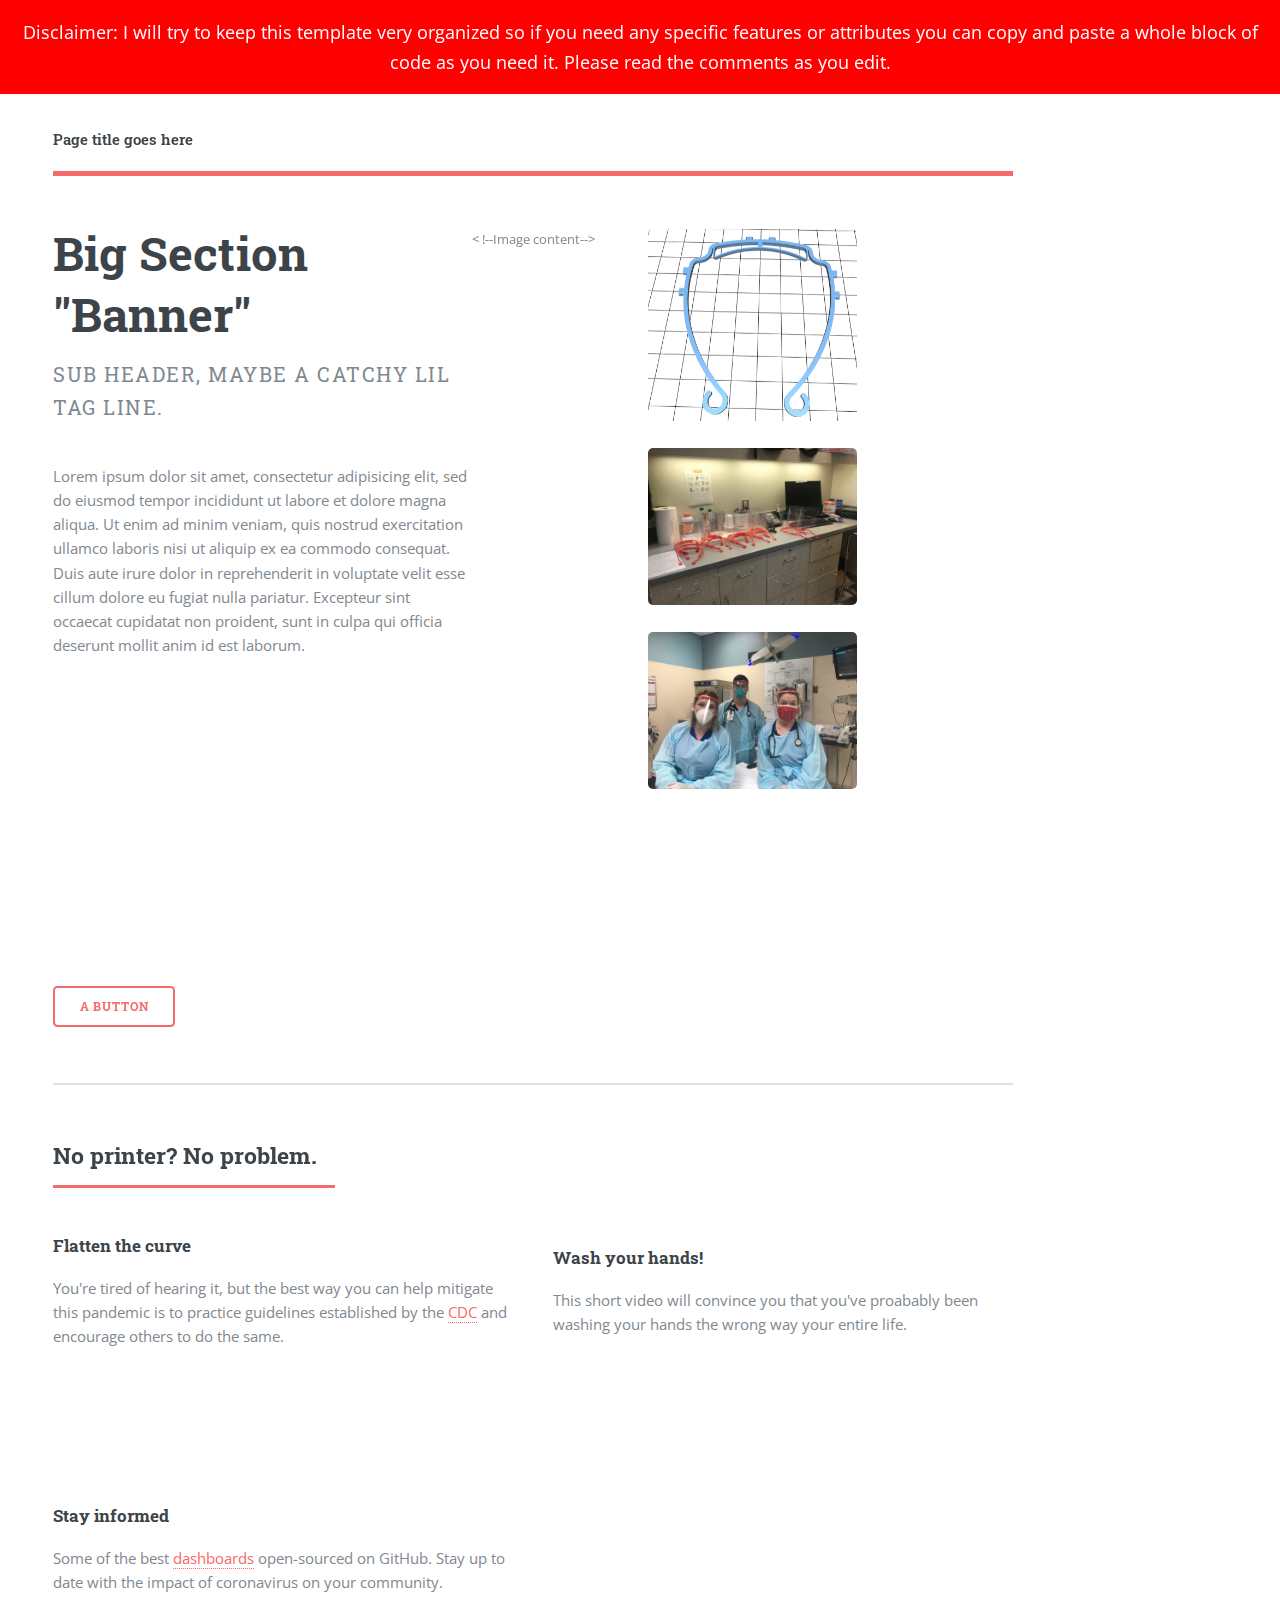
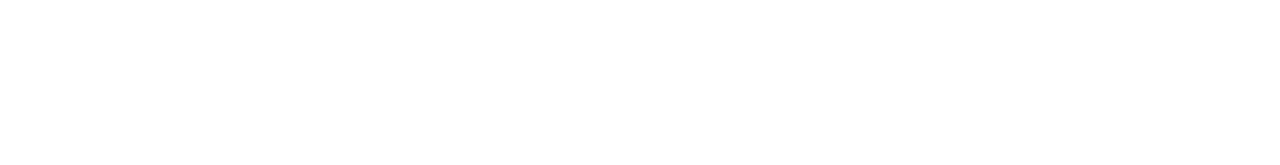
<file: pagetemplate.html>
<!DOCTYPE HTML>

<html>
	<!--HEAD-->
	<head>
		<!--CHANGE THE TITLE!!!-->
		<title>Template!</title>
		<meta charset="utf-8" />
		<meta name="viewport" content="width=device-width, initial-scale=1, user-scalable=no" />
		<link rel="stylesheet" href="css/main.css" />
        <link rel="stylesheet" href="https://use.fontawesome.com/releases/v5.0.10/css/all.css" integrity="sha384-+d0P83n9kaQMCwj8F4RJB66tzIwOKmrdb46+porD/OvrJ+37WqIM7UoBtwHO6Nlg" crossorigin="anonymous">
	</head>
	<!--END HEAD-->

	<!--BODY-->
	<body class="is-preload">

		<!-- Wrapper -->
		<!-- Wrapper div serves to classify all main page content under one id, consistent formatting throughout the page-->
		<div id="wrapper">

			<!-- Main -->
			<div id="main">
				<!--Disclaimer bar-->
				<section id="disclaimer">
					<p>Disclaimer: I will try to keep this template very organized so if you need any specific features or attributes you can copy and paste a whole block of code as you need it. Please read the comments as you edit.</p>
				</section>
				<!--END Disclaimer-->

				<!--Inner-->
				<div class="inner">
					<!-- Header -->
					<header id="header">
						<a href="index.html" class="logo"><strong>Page title goes here</strong> </a>
						<ul class="icons">
							<li><a href="https://github.com/tboneATL/covid-19-response" class="icon brands fa-github"><span class="label">GitHub Repo</span></a></li>
						</ul>
					</header>
					<!--END Header-->

					<!-- Banner -->
					<!--Banner section should always be at the top of your page and summarize the content of the specific page-->
					<section id="banner">
						<div class="content">
							<header>
								<h1>Big Section "Banner"</h1>
								<p>Sub header, maybe a catchy lil tag line.</p>
							</header>
							<p>Lorem ipsum dolor sit amet, consectetur adipisicing elit, sed do eiusmod tempor incididunt ut labore et dolore magna aliqua. Ut enim ad minim veniam, quis nostrud exercitation ullamco laboris nisi ut aliquip ex ea commodo consequat. Duis aute irure dolor in reprehenderit in voluptate velit esse cillum dolore eu fugiat nulla pariatur. Excepteur sint occaecat cupidatat non proident, sunt in culpa qui officia deserunt mollit anim id est laborum.</p>


							<!--Video Player-->
							<div class="video">
								<iframe width="500" height="280" src="https://www.youtube.com/embed/CHDMdyN5Jjs" frameborder="0" allow="accelerometer; autoplay; encrypted-media; gyroscope; picture-in-picture" allowfullscreen></iframe>
							</div>
							<!--END Video Player-->

							<!--Button-->
							<ul class="actions">
								<li><a href="https://github.com/tboneATL/covid-19-response" class="button big">A Button</a></li>
							</ul>
							<!--END Button-->

						</div>
						<!--END Content-->
						<
						!--Image content-->
						<!--I need to make a lot of changes to the css to make this section more compatible with sections outside of the banner-->
						<div class="content img">
							<span class="image object">
								<img src="media/zaccaframe.png" alt="" />
							</span>
							<span class="image object">
								<img src="media/GMT2.jpg" alt="" />
							</span>
							<span class="image object">
								<img src="media/GMT4.jpg" alt="" />
							</span>
						</div>
						<!--END Image Content-->
					</section>
					<!--END Banner-->

					<!-- Section -->
					<section>
						<header class="major">
							<h2>No printer? No problem.</h2>
						</header>
						<div class="features">
							<article>
								<div class="content">
									<h3>Flatten the curve</h3>
									<p>You're tired of hearing it, but the best way you can help mitigate this pandemic is to practice guidelines established by the <a href="https://www.cdc.gov/coronavirus/2019-ncov/index.html">CDC</a> and encourage others to do the same.</p>
								</div>
							</article>
							<article>
								<div class="content">
									<h3>Wash your hands!</h3>
									<p>This short video will convince you that you've proabably been washing your hands the wrong way your entire life. </p>
								</div>
							</article>
							<article>
								<div class="content">
									<h3>Stay informed</h3>
									<p>Some of the best <a href="https://covid19dashboards.com">dashboards</a> open-sourced on GitHub. Stay up to date with the impact of coronavirus on your community.</p>
								</div>
							</article>
							<article>
								<div class="content">
									<iframe  width="560" height="315" src="https://www.youtube.com/embed/cbX0xwKORjk" frameborder="0" allow="accelerometer; autoplay; encrypted-media; gyroscope; picture-in-picture" allowfullscreen></iframe>
								</div>
							</article>
						</div>

					</section>

					<!--END Section-->
				</div>
				<!--END inner-->

			</div>
			<!--END main-->
		</div>
		<!--END Wrapper-->

		<!-- Scripts -->
		<script src="assets/js/jquery.min.js"></script>
		<script src="assets/js/browser.min.js"></script>
		<script src="assets/js/breakpoints.min.js"></script>
		<script src="assets/js/util.js"></script>
		<script src="assets/js/main.js"></script>
		<!--END Scripts-->
	</body>
	<!--END BODY-->
</html>
</file>
<file: css/main.css>
@import url(font-awesome.min.css);
@import url("https://fonts.googleapis.com/css?family=Open+Sans:400,600,400italic,600italic|Roboto+Slab:400,700");
/*
	Editorial by HTML5 UP
	html5up.net | @ajlkn
	Free for personal and commercial use under the CCA 3.0 license (html5up.net/license)
*/
html, body, div, span, applet, object,
iframe, h1, h2, h3, h4, h5, h6, p, blockquote,
pre, a, abbr, acronym, address, big, cite,
code, del, dfn, em, img, ins, kbd, q, s, samp,
small, strike, strong, sub, sup, tt, var, b,
u, i, center, dl, dt, dd, ol, ul, li, fieldset,
form, label, legend, table, caption, tbody,
tfoot, thead, tr, th, td, article, aside,
canvas, details, embed, figure, figcaption,
footer, header, hgroup, menu, nav, output, ruby,
section, summary, time, mark, audio, video {
  margin: 0;
  padding: 0;
  border: 0;
  font-size: 100%;
  font: inherit;
  vertical-align: baseline; }
  img{
  max-width: 100%;
 height: auto;
  }
  html{
     width: inherit;
  }

article, aside, details, figcaption, figure,
footer, header, hgroup, menu, nav, section {
  display: block; }

body {
  line-height: 1; }

ol, ul {
  list-style: none;
font-size: 1.1em; }

blockquote, q {
  quotes: none;
font-size: 1.1em;}
  blockquote:before, blockquote:after, q:before, q:after {
    content: '';
    content: none; }

table {
  border-collapse: collapse;
  border-spacing: 0; }

body {
  -webkit-text-size-adjust: none; }

mark {
  background-color: transparent;
  color: inherit; }

input::-moz-focus-inner {
  border: 0;
  padding: 0; }

input, select, textarea {
  -moz-appearance: none;
  -webkit-appearance: none;
  -ms-appearance: none;
  appearance: none; }

/* Basic */
@-ms-viewport {
  width: device-width; }

body {
  -ms-overflow-style: scrollbar; }

@media screen and (max-width: 480px) {
  html, body {
    min-width: 320px; } }

html {
  box-sizing: border-box; }

*, *:before, *:after {
  box-sizing: inherit; }

body {
  background: #ffffff; }
  body.is-preload *, body.is-preload *:before, body.is-preload *:after, body.is-resizing *, body.is-resizing *:before, body.is-resizing *:after {
    -moz-animation: none !important;
    -webkit-animation: none !important;
    -ms-animation: none !important;
    animation: none !important;
    -moz-transition: none !important;
    -webkit-transition: none !important;
    -ms-transition: none !important;
    transition: none !important; }

/* Type */
body, input, select, textarea {
  color: #7f888f;
  font-family: "Open Sans", sans-serif;
  font-size: 13pt;
  font-weight: 400;
  line-height: 1.65; }
  @media screen and (max-width: 1680px) {
    body, input, select, textarea {
      font-size: 11pt; } }
  @media screen and (max-width: 1280px) {
    body, input, select, textarea {
      font-size: 10pt; } }
  @media screen and (max-width: 360px) {
    body, input, select, textarea {
      font-size: 9pt; } }

a {
  -moz-transition: color 0.2s ease-in-out, border-bottom-color 0.2s ease-in-out;
  -webkit-transition: color 0.2s ease-in-out, border-bottom-color 0.2s ease-in-out;
  -ms-transition: color 0.2s ease-in-out, border-bottom-color 0.2s ease-in-out;
  transition: color 0.2s ease-in-out, border-bottom-color 0.2s ease-in-out;
  border-bottom: dotted 1px;
  color: #f56a6a;
  text-decoration: none; }
  a:hover {
    border-bottom-color: #f56a6a;
    color: #f56a6a !important; }
    a:hover strong {
      color: inherit; }

strong, b {
  color: #3d4449;
  font-weight: 600; }

em, i {
  font-style: italic; }

p {
  margin: 0 0 2em 0;
    font-size: 1.1em;}

 #disclaimer p, #disclaimer a, #disclaimer strong{
      margin:0 0 0em 0;
      padding: 0 0 -2em 0;
      color: #FFF;

  }


h1, h2, h3, h4, h5, h6 {
  color: #3d4449;
  font-family: "Roboto Slab", serif;
  font-weight: 700;
  line-height: 1.5;
  margin: 0 0 1em 0; }
  h1 a, h2 a, h3 a, h4 a, h5 a, h6 a {
    color: inherit;
    text-decoration: none;
    border-bottom: 0; }

h1 {
  font-size: 4em;
  margin: 0 0 0.5em 0;
  line-height: 1.3; }

h2 {
  font-size: 1.75em; }

h3 {
  font-size: 1.25em; }

h4 {
  font-size: 1.1em; }

h5 {
  font-size: 0.9em; }

h6 {
  font-size: 0.7em; }

@media screen and (max-width: 1680px) {
  h1 {
    font-size: 3.5em; } }

@media screen and (max-width: 980px) {
  h1 {
    font-size: 3.25em; } }

@media screen and (max-width: 736px) {
  h1 {
    font-size: 2em;
    line-height: 1.4; }
  h2 {
    font-size: 1.5em; } }
@media screen and (max-width: 505px) {
      h1 {
        font-size: 2em;
        line-height: 1.4; }
      h2 {
        font-size: 1.5em; }
    header p {
        font-size: 1.1em;
        } }

sub {
  font-size: 0.8em;
  position: relative;
  top: 0.5em; }

sup {
  font-size: 0.8em;
  position: relative;
  top: -0.5em; }

blockquote {
  border-left: solid 3px rgba(210, 215, 217, 0.75);
  font-style: italic;
  margin: 0 0 2em 0;
  padding: 0.5em 0 0.5em 2em; }

code {
  background: rgba(230, 235, 237, 0.25);
  border-radius: 0.375em;
  border: solid 1px rgba(210, 215, 217, 0.75);
  font-family: "Courier New", monospace;
  font-size: 0.9em;
  margin: 0 0.25em;
  padding: 0.25em 0.65em; }

pre {
  -webkit-overflow-scrolling: touch;
  font-family: "Courier New", monospace;
  font-size: 0.9em;
  margin: 0 0 2em 0; }
  pre code {
    display: block;
    line-height: 1.75;
    padding: 1em 1.5em;
    overflow-x: auto; }

hr {
  border: 0;
  border-bottom: solid 1px rgba(210, 215, 217, 0.75);
  margin: 2em 0; }
  hr.major {
    margin: 3em 0; }

.align-left {
  text-align: left; }

.align-center {
  text-align: center; }

.align-right {
  text-align: right; }

/* Row */
.row {
  display: flex;
  flex-wrap: wrap;
  box-sizing: border-box;
  align-items: stretch; }
  .row > * {
    box-sizing: border-box; }
  .row.gtr-uniform > * > :last-child {
    margin-bottom: 0; }
  .row.aln-left {
    justify-content: flex-start; }
  .row.aln-center {
    justify-content: center; }
  .row.aln-right {
    justify-content: flex-end; }
  .row.aln-top {
    align-items: flex-start; }
  .row.aln-middle {
    align-items: center; }
  .row.aln-bottom {
    align-items: flex-end; }
  .row > .imp {
    order: -1; }
  .row > .col-1 {
    width: 8.33333%; }
  .row > .off-1 {
    margin-left: 8.33333%; }
  .row > .col-2 {
    width: 16.66667%; }
  .row > .off-2 {
    margin-left: 16.66667%; }
  .row > .col-3 {
    width: 25%; }
  .row > .off-3 {
    margin-left: 25%; }
  .row > .col-4 {
    width: 33.33333%; }
  .row > .off-4 {
    margin-left: 33.33333%; }
  .row > .col-5 {
    width: 41.66667%; }
  .row > .off-5 {
    margin-left: 41.66667%; }
  .row > .col-6 {
    width: 50%; }
  .row > .off-6 {
    margin-left: 50%; }
  .row > .col-7 {
    width: 58.33333%; }
  .row > .off-7 {
    margin-left: 58.33333%; }
  .row > .col-8 {
    width: 66.66667%; }
  .row > .off-8 {
    margin-left: 66.66667%; }
  .row > .col-9 {
    width: 75%; }
  .row > .off-9 {
    margin-left: 75%; }
  .row > .col-10 {
    width: 83.33333%; }
  .row > .off-10 {
    margin-left: 83.33333%; }
  .row > .col-11 {
    width: 91.66667%; }
  .row > .off-11 {
    margin-left: 91.66667%; }
  .row > .col-12 {
    width: 100%; }
  .row > .off-12 {
    margin-left: 100%; }
  .row.gtr-0 {
    margin-top: 0;
    margin-left: 0em; }
    .row.gtr-0 > * {
      padding: 0 0 0 0em; }
    .row.gtr-0.gtr-uniform {
      margin-top: 0em; }
      .row.gtr-0.gtr-uniform > * {
        padding-top: 0em; }
  .row.gtr-25 {
    margin-top: 0;
    margin-left: -0.375em; }
    .row.gtr-25 > * {
      padding: 0 0 0 0.375em; }
    .row.gtr-25.gtr-uniform {
      margin-top: -0.375em; }
      .row.gtr-25.gtr-uniform > * {
        padding-top: 0.375em; }
  .row.gtr-50 {
    margin-top: 0;
    margin-left: -0.75em; }
    .row.gtr-50 > * {
      padding: 0 0 0 0.75em; }
    .row.gtr-50.gtr-uniform {
      margin-top: -0.75em; }
      .row.gtr-50.gtr-uniform > * {
        padding-top: 0.75em; }
  .row {
    margin-top: 0;
    margin-left: -1.5em; }
    .row > * {
      padding: 0 0 0 1.5em; }
    .row.gtr-uniform {
      margin-top: -1.5em; }
      .row.gtr-uniform > * {
        padding-top: 1.5em; }
  .row.gtr-150 {
    margin-top: 0;
    margin-left: -2.25em; }
    .row.gtr-150 > * {
      padding: 0 0 0 2.25em; }
    .row.gtr-150.gtr-uniform {
      margin-top: -2.25em; }
      .row.gtr-150.gtr-uniform > * {
        padding-top: 2.25em; }
  .row.gtr-200 {
    margin-top: 0;
    margin-left: -3em; }
    .row.gtr-200 > * {
      padding: 0 0 0 3em; }
    .row.gtr-200.gtr-uniform {
      margin-top: -3em; }
      .row.gtr-200.gtr-uniform > * {
        padding-top: 3em; }
  @media screen and (max-width: 1680px) {
    .row {
      display: flex;
      flex-wrap: wrap;
      box-sizing: border-box;
      align-items: stretch; }
      .row > * {
        box-sizing: border-box; }
      .row.gtr-uniform > * > :last-child {
        margin-bottom: 0; }
      .row.aln-left {
        justify-content: flex-start; }
      .row.aln-center {
        justify-content: center; }
      .row.aln-right {
        justify-content: flex-end; }
      .row.aln-top {
        align-items: flex-start; }
      .row.aln-middle {
        align-items: center; }
      .row.aln-bottom {
        align-items: flex-end; }
      .row > .imp-xlarge {
        order: -1; }
      .row > .col-1-xlarge {
        width: 8.33333%; }
      .row > .off-1-xlarge {
        margin-left: 8.33333%; }
      .row > .col-2-xlarge {
        width: 16.66667%; }
      .row > .off-2-xlarge {
        margin-left: 16.66667%; }
      .row > .col-3-xlarge {
        width: 25%; }
      .row > .off-3-xlarge {
        margin-left: 25%; }
      .row > .col-4-xlarge {
        width: 33.33333%; }
      .row > .off-4-xlarge {
        margin-left: 33.33333%; }
      .row > .col-5-xlarge {
        width: 41.66667%; }
      .row > .off-5-xlarge {
        margin-left: 41.66667%; }
      .row > .col-6-xlarge {
        width: 50%; }
      .row > .off-6-xlarge {
        margin-left: 50%; }
      .row > .col-7-xlarge {
        width: 58.33333%; }
      .row > .off-7-xlarge {
        margin-left: 58.33333%; }
      .row > .col-8-xlarge {
        width: 66.66667%; }
      .row > .off-8-xlarge {
        margin-left: 66.66667%; }
      .row > .col-9-xlarge {
        width: 75%; }
      .row > .off-9-xlarge {
        margin-left: 75%; }
      .row > .col-10-xlarge {
        width: 83.33333%; }
      .row > .off-10-xlarge {
        margin-left: 83.33333%; }
      .row > .col-11-xlarge {
        width: 91.66667%; }
      .row > .off-11-xlarge {
        margin-left: 91.66667%; }
      .row > .col-12-xlarge {
        width: 100%; }
      .row > .off-12-xlarge {
        margin-left: 100%; }
      .row.gtr-0 {
        margin-top: 0;
        margin-left: 0em; }
        .row.gtr-0 > * {
          padding: 0 0 0 0em; }
        .row.gtr-0.gtr-uniform {
          margin-top: 0em; }
          .row.gtr-0.gtr-uniform > * {
            padding-top: 0em; }
      .row.gtr-25 {
        margin-top: 0;
        margin-left: -0.375em; }
        .row.gtr-25 > * {
          padding: 0 0 0 0.375em; }
        .row.gtr-25.gtr-uniform {
          margin-top: -0.375em; }
          .row.gtr-25.gtr-uniform > * {
            padding-top: 0.375em; }
      .row.gtr-50 {
        margin-top: 0;
        margin-left: -0.75em; }
        .row.gtr-50 > * {
          padding: 0 0 0 0.75em; }
        .row.gtr-50.gtr-uniform {
          margin-top: -0.75em; }
          .row.gtr-50.gtr-uniform > * {
            padding-top: 0.75em; }
      .row {
        margin-top: 0;
        margin-left: -1.5em; }
        .row > * {
          padding: 0 0 0 1.5em; }
        .row.gtr-uniform {
          margin-top: -1.5em; }
          .row.gtr-uniform > * {
            padding-top: 1.5em; }
      .row.gtr-150 {
        margin-top: 0;
        margin-left: -2.25em; }
        .row.gtr-150 > * {
          padding: 0 0 0 2.25em; }
        .row.gtr-150.gtr-uniform {
          margin-top: -2.25em; }
          .row.gtr-150.gtr-uniform > * {
            padding-top: 2.25em; }
      .row.gtr-200 {
        margin-top: 0;
        margin-left: -3em; }
        .row.gtr-200 > * {
          padding: 0 0 0 3em; }
        .row.gtr-200.gtr-uniform {
          margin-top: -3em; }
          .row.gtr-200.gtr-uniform > * {
            padding-top: 3em; } }
  @media screen and (max-width: 1280px) {
    .row {
      display: flex;
      flex-wrap: wrap;
      box-sizing: border-box;
      align-items: stretch; }
      .row > * {
        box-sizing: border-box; }
      .row.gtr-uniform > * > :last-child {
        margin-bottom: 0; }
      .row.aln-left {
        justify-content: flex-start; }
      .row.aln-center {
        justify-content: center; }
      .row.aln-right {
        justify-content: flex-end; }
      .row.aln-top {
        align-items: flex-start; }
      .row.aln-middle {
        align-items: center; }
      .row.aln-bottom {
        align-items: flex-end; }
      .row > .imp-large {
        order: -1; }
      .row > .col-1-large {
        width: 8.33333%; }
      .row > .off-1-large {
        margin-left: 8.33333%; }
      .row > .col-2-large {
        width: 16.66667%; }
      .row > .off-2-large {
        margin-left: 16.66667%; }
      .row > .col-3-large {
        width: 25%; }
      .row > .off-3-large {
        margin-left: 25%; }
      .row > .col-4-large {
        width: 33.33333%; }
      .row > .off-4-large {
        margin-left: 33.33333%; }
      .row > .col-5-large {
        width: 41.66667%; }
      .row > .off-5-large {
        margin-left: 41.66667%; }
      .row > .col-6-large {
        width: 50%; }
      .row > .off-6-large {
        margin-left: 50%; }
      .row > .col-7-large {
        width: 58.33333%; }
      .row > .off-7-large {
        margin-left: 58.33333%; }
      .row > .col-8-large {
        width: 66.66667%; }
      .row > .off-8-large {
        margin-left: 66.66667%; }
      .row > .col-9-large {
        width: 75%; }
      .row > .off-9-large {
        margin-left: 75%; }
      .row > .col-10-large {
        width: 83.33333%; }
      .row > .off-10-large {
        margin-left: 83.33333%; }
      .row > .col-11-large {
        width: 91.66667%; }
      .row > .off-11-large {
        margin-left: 91.66667%; }
      .row > .col-12-large {
        width: 100%; }
      .row > .off-12-large {
        margin-left: 100%; }
      .row.gtr-0 {
        margin-top: 0;
        margin-left: 0em; }
        .row.gtr-0 > * {
          padding: 0 0 0 0em; }
        .row.gtr-0.gtr-uniform {
          margin-top: 0em; }
          .row.gtr-0.gtr-uniform > * {
            padding-top: 0em; }
      .row.gtr-25 {
        margin-top: 0;
        margin-left: -0.375em; }
        .row.gtr-25 > * {
          padding: 0 0 0 0.375em; }
        .row.gtr-25.gtr-uniform {
          margin-top: -0.375em; }
          .row.gtr-25.gtr-uniform > * {
            padding-top: 0.375em; }
      .row.gtr-50 {
        margin-top: 0;
        margin-left: -0.75em; }
        .row.gtr-50 > * {
          padding: 0 0 0 0.75em; }
        .row.gtr-50.gtr-uniform {
          margin-top: -0.75em; }
          .row.gtr-50.gtr-uniform > * {
            padding-top: 0.75em; }
      .row {
        margin-top: 0;
        margin-left: -1.5em; }
        .row > * {
          padding: 0 0 0 1.5em; }
        .row.gtr-uniform {
          margin-top: -1.5em; }
          .row.gtr-uniform > * {
            padding-top: 1.5em; }
      .row.gtr-150 {
        margin-top: 0;
        margin-left: -2.25em; }
        .row.gtr-150 > * {
          padding: 0 0 0 2.25em; }
        .row.gtr-150.gtr-uniform {
          margin-top: -2.25em; }
          .row.gtr-150.gtr-uniform > * {
            padding-top: 2.25em; }
      .row.gtr-200 {
        margin-top: 0;
        margin-left: -3em; }
        .row.gtr-200 > * {
          padding: 0 0 0 3em; }
        .row.gtr-200.gtr-uniform {
          margin-top: -3em; }
          .row.gtr-200.gtr-uniform > * {
            padding-top: 3em; } }
  @media screen and (max-width: 980px) {
    .row {
      display: flex;
      flex-wrap: wrap;
      box-sizing: border-box;
      align-items: stretch; }
      .row > * {
        box-sizing: border-box; }
      .row.gtr-uniform > * > :last-child {
        margin-bottom: 0; }
      .row.aln-left {
        justify-content: flex-start; }
      .row.aln-center {
        justify-content: center; }
      .row.aln-right {
        justify-content: flex-end; }
      .row.aln-top {
        align-items: flex-start; }
      .row.aln-middle {
        align-items: center; }
      .row.aln-bottom {
        align-items: flex-end; }
      .row > .imp-medium {
        order: -1; }
      .row > .col-1-medium {
        width: 8.33333%; }
      .row > .off-1-medium {
        margin-left: 8.33333%; }
      .row > .col-2-medium {
        width: 16.66667%; }
      .row > .off-2-medium {
        margin-left: 16.66667%; }
      .row > .col-3-medium {
        width: 25%; }
      .row > .off-3-medium {
        margin-left: 25%; }
      .row > .col-4-medium {
        width: 33.33333%; }
      .row > .off-4-medium {
        margin-left: 33.33333%; }
      .row > .col-5-medium {
        width: 41.66667%; }
      .row > .off-5-medium {
        margin-left: 41.66667%; }
      .row > .col-6-medium {
        width: 50%; }
      .row > .off-6-medium {
        margin-left: 50%; }
      .row > .col-7-medium {
        width: 58.33333%; }
      .row > .off-7-medium {
        margin-left: 58.33333%; }
      .row > .col-8-medium {
        width: 66.66667%; }
      .row > .off-8-medium {
        margin-left: 66.66667%; }
      .row > .col-9-medium {
        width: 75%; }
      .row > .off-9-medium {
        margin-left: 75%; }
      .row > .col-10-medium {
        width: 83.33333%; }
      .row > .off-10-medium {
        margin-left: 83.33333%; }
      .row > .col-11-medium {
        width: 91.66667%; }
      .row > .off-11-medium {
        margin-left: 91.66667%; }
      .row > .col-12-medium {
        width: 100%; }
      .row > .off-12-medium {
        margin-left: 100%; }
      .row.gtr-0 {
        margin-top: 0;
        margin-left: 0em; }
        .row.gtr-0 > * {
          padding: 0 0 0 0em; }
        .row.gtr-0.gtr-uniform {
          margin-top: 0em; }
          .row.gtr-0.gtr-uniform > * {
            padding-top: 0em; }
      .row.gtr-25 {
        margin-top: 0;
        margin-left: -0.375em; }
        .row.gtr-25 > * {
          padding: 0 0 0 0.375em; }
        .row.gtr-25.gtr-uniform {
          margin-top: -0.375em; }
          .row.gtr-25.gtr-uniform > * {
            padding-top: 0.375em; }
      .row.gtr-50 {
        margin-top: 0;
        margin-left: -0.75em; }
        .row.gtr-50 > * {
          padding: 0 0 0 0.75em; }
        .row.gtr-50.gtr-uniform {
          margin-top: -0.75em; }
          .row.gtr-50.gtr-uniform > * {
            padding-top: 0.75em; }
      .row {
        margin-top: 0;
        margin-left: -1.5em; }
        .row > * {
          padding: 0 0 0 1.5em; }
        .row.gtr-uniform {
          margin-top: -1.5em; }
          .row.gtr-uniform > * {
            padding-top: 1.5em; }
      .row.gtr-150 {
        margin-top: 0;
        margin-left: -2.25em; }
        .row.gtr-150 > * {
          padding: 0 0 0 2.25em; }
        .row.gtr-150.gtr-uniform {
          margin-top: -2.25em; }
          .row.gtr-150.gtr-uniform > * {
            padding-top: 2.25em; }
      .row.gtr-200 {
        margin-top: 0;
        margin-left: -3em; }
        .row.gtr-200 > * {
          padding: 0 0 0 3em; }
        .row.gtr-200.gtr-uniform {
          margin-top: -3em; }
          .row.gtr-200.gtr-uniform > * {
            padding-top: 3em; } }
  @media screen and (max-width: 736px) {
    .row {
      display: flex;
      flex-wrap: wrap;
      box-sizing: border-box;
      align-items: stretch; }
      .row > * {
        box-sizing: border-box; }
      .row.gtr-uniform > * > :last-child {
        margin-bottom: 0; }
      .row.aln-left {
        justify-content: flex-start; }
      .row.aln-center {
        justify-content: center; }
      .row.aln-right {
        justify-content: flex-end; }
      .row.aln-top {
        align-items: flex-start; }
      .row.aln-middle {
        align-items: center; }
      .row.aln-bottom {
        align-items: flex-end; }
      .row > .imp-small {
        order: -1; }
      .row > .col-1-small {
        width: 8.33333%; }
      .row > .off-1-small {
        margin-left: 8.33333%; }
      .row > .col-2-small {
        width: 16.66667%; }
      .row > .off-2-small {
        margin-left: 16.66667%; }
      .row > .col-3-small {
        width: 25%; }
      .row > .off-3-small {
        margin-left: 25%; }
      .row > .col-4-small {
        width: 33.33333%; }
      .row > .off-4-small {
        margin-left: 33.33333%; }
      .row > .col-5-small {
        width: 41.66667%; }
      .row > .off-5-small {
        margin-left: 41.66667%; }
      .row > .col-6-small {
        width: 50%; }
      .row > .off-6-small {
        margin-left: 50%; }
      .row > .col-7-small {
        width: 58.33333%; }
      .row > .off-7-small {
        margin-left: 58.33333%; }
      .row > .col-8-small {
        width: 66.66667%; }
      .row > .off-8-small {
        margin-left: 66.66667%; }
      .row > .col-9-small {
        width: 75%; }
      .row > .off-9-small {
        margin-left: 75%; }
      .row > .col-10-small {
        width: 83.33333%; }
      .row > .off-10-small {
        margin-left: 83.33333%; }
      .row > .col-11-small {
        width: 91.66667%; }
      .row > .off-11-small {
        margin-left: 91.66667%; }
      .row > .col-12-small {
        width: 100%; }
      .row > .off-12-small {
        margin-left: 100%; }
      .row.gtr-0 {
        margin-top: 0;
        margin-left: 0em; }
        .row.gtr-0 > * {
          padding: 0 0 0 0em; }
        .row.gtr-0.gtr-uniform {
          margin-top: 0em; }
          .row.gtr-0.gtr-uniform > * {
            padding-top: 0em; }
      .row.gtr-25 {
        margin-top: 0;
        margin-left: -0.375em; }
        .row.gtr-25 > * {
          padding: 0 0 0 0.375em; }
        .row.gtr-25.gtr-uniform {
          margin-top: -0.375em; }
          .row.gtr-25.gtr-uniform > * {
            padding-top: 0.375em; }
      .row.gtr-50 {
        margin-top: 0;
        margin-left: -0.75em; }
        .row.gtr-50 > * {
          padding: 0 0 0 0.75em; }
        .row.gtr-50.gtr-uniform {
          margin-top: -0.75em; }
          .row.gtr-50.gtr-uniform > * {
            padding-top: 0.75em; }
      .row {
        margin-top: 0;
        margin-left: -1.5em; }
        .row > * {
          padding: 0 0 0 1.5em; }
        .row.gtr-uniform {
          margin-top: -1.5em; }
          .row.gtr-uniform > * {
            padding-top: 1.5em; }
      .row.gtr-150 {
        margin-top: 0;
        margin-left: -2.25em; }
        .row.gtr-150 > * {
          padding: 0 0 0 2.25em; }
        .row.gtr-150.gtr-uniform {
          margin-top: -2.25em; }
          .row.gtr-150.gtr-uniform > * {
            padding-top: 2.25em; }
      .row.gtr-200 {
        margin-top: 0;
        margin-left: -3em; }
        .row.gtr-200 > * {
          padding: 0 0 0 3em; }
        .row.gtr-200.gtr-uniform {
          margin-top: -3em; }
          .row.gtr-200.gtr-uniform > * {
            padding-top: 3em; } }
  @media screen and (max-width: 480px) {
    .row {
      display: flex;
      flex-wrap: wrap;
      box-sizing: border-box;
      align-items: stretch; }
      .row > * {
        box-sizing: border-box; }
      .row.gtr-uniform > * > :last-child {
        margin-bottom: 0; }
      .row.aln-left {
        justify-content: flex-start; }
      .row.aln-center {
        justify-content: center; }
      .row.aln-right {
        justify-content: flex-end; }
      .row.aln-top {
        align-items: flex-start; }
      .row.aln-middle {
        align-items: center; }
      .row.aln-bottom {
        align-items: flex-end; }
      .row > .imp-xsmall {
        order: -1; }
      .row > .col-1-xsmall {
        width: 8.33333%; }
      .row > .off-1-xsmall {
        margin-left: 8.33333%; }
      .row > .col-2-xsmall {
        width: 16.66667%; }
      .row > .off-2-xsmall {
        margin-left: 16.66667%; }
      .row > .col-3-xsmall {
        width: 25%; }
      .row > .off-3-xsmall {
        margin-left: 25%; }
      .row > .col-4-xsmall {
        width: 33.33333%; }
      .row > .off-4-xsmall {
        margin-left: 33.33333%; }
      .row > .col-5-xsmall {
        width: 41.66667%; }
      .row > .off-5-xsmall {
        margin-left: 41.66667%; }
      .row > .col-6-xsmall {
        width: 50%; }
      .row > .off-6-xsmall {
        margin-left: 50%; }
      .row > .col-7-xsmall {
        width: 58.33333%; }
      .row > .off-7-xsmall {
        margin-left: 58.33333%; }
      .row > .col-8-xsmall {
        width: 66.66667%; }
      .row > .off-8-xsmall {
        margin-left: 66.66667%; }
      .row > .col-9-xsmall {
        width: 75%; }
      .row > .off-9-xsmall {
        margin-left: 75%; }
      .row > .col-10-xsmall {
        width: 83.33333%; }
      .row > .off-10-xsmall {
        margin-left: 83.33333%; }
      .row > .col-11-xsmall {
        width: 91.66667%; }
      .row > .off-11-xsmall {
        margin-left: 91.66667%; }
      .row > .col-12-xsmall {
        width: 100%; }
      .row > .off-12-xsmall {
        margin-left: 100%; }
      .row.gtr-0 {
        margin-top: 0;
        margin-left: 0em; }
        .row.gtr-0 > * {
          padding: 0 0 0 0em; }
        .row.gtr-0.gtr-uniform {
          margin-top: 0em; }
          .row.gtr-0.gtr-uniform > * {
            padding-top: 0em; }
      .row.gtr-25 {
        margin-top: 0;
        margin-left: -0.375em; }
        .row.gtr-25 > * {
          padding: 0 0 0 0.375em; }
        .row.gtr-25.gtr-uniform {
          margin-top: -0.375em; }
          .row.gtr-25.gtr-uniform > * {
            padding-top: 0.375em; }
      .row.gtr-50 {
        margin-top: 0;
        margin-left: -0.75em; }
        .row.gtr-50 > * {
          padding: 0 0 0 0.75em; }
        .row.gtr-50.gtr-uniform {
          margin-top: -0.75em; }
          .row.gtr-50.gtr-uniform > * {
            padding-top: 0.75em; }
      .row {
        margin-top: 0;
        margin-left: -1.5em; }
        .row > * {
          padding: 0 0 0 1.5em; }
        .row.gtr-uniform {
          margin-top: -1.5em; }
          .row.gtr-uniform > * {
            padding-top: 1.5em; }
      .row.gtr-150 {
        margin-top: 0;
        margin-left: -2.25em; }
        .row.gtr-150 > * {
          padding: 0 0 0 2.25em; }
        .row.gtr-150.gtr-uniform {
          margin-top: -2.25em; }
          .row.gtr-150.gtr-uniform > * {
            padding-top: 2.25em; }
      .row.gtr-200 {
        margin-top: 0;
        margin-left: -3em; }
        .row.gtr-200 > * {
          padding: 0 0 0 3em; }
        .row.gtr-200.gtr-uniform {
          margin-top: -3em; }
          .row.gtr-200.gtr-uniform > * {
            padding-top: 3em; } }

/* Section/Article */
section.special, article.special {
  text-align: center; }

header p {
  font-family: "Roboto Slab", serif;
  font-size: 1.5em;
  font-weight: 400;
  letter-spacing: 0.075em;
  margin-top: -0.5em;
  text-transform: uppercase; }

header.major > :last-child {
  border-bottom: solid 3px #f56a6a;
  display: inline-block;
  margin: 0 0 2em 0;
  padding: 0 0.75em 0.5em 0; }

header.main > :last-child {
  margin: 0 0 1em 0; }


  section .question{
      font-family: "Roboto Slab", serif;
      font-size: 1.1em;
      color:#000;
      margin-bottom: 0em;
  }
  section .answer{
      font-size: 1.1em;
  }

/* Form */
form {
  margin: 0 0 2em 0; }

label {
  color: #3d4449;
  display: block;
  font-size: 0.9em;
  font-weight: 600;
  margin: 0 0 1em 0; }

input[type="text"],
input[type="password"],
input[type="email"],
input[type="tel"],
input[type="search"],
input[type="url"],
select,
textarea {
  -moz-appearance: none;
  -webkit-appearance: none;
  -ms-appearance: none;
  appearance: none;
  background: #ffffff;
  border-radius: 0.375em;
  border: none;
  border: solid 1px rgba(210, 215, 217, 0.75);
  color: inherit;
  display: block;
  outline: 0;
  padding: 0 1em;
  text-decoration: none;
  width: 100%; }
  input[type="text"]:invalid,
  input[type="password"]:invalid,
  input[type="email"]:invalid,
  input[type="tel"]:invalid,
  input[type="search"]:invalid,
  input[type="url"]:invalid,
  select:invalid,
  textarea:invalid {
    box-shadow: none; }
  input[type="text"]:focus,
  input[type="password"]:focus,
  input[type="email"]:focus,
  input[type="tel"]:focus,
  input[type="search"]:focus,
  input[type="url"]:focus,
  select:focus,
  textarea:focus {
    border-color: #f56a6a;
    box-shadow: 0 0 0 1px #f56a6a; }

select {
  background-image: url("data:image/svg+xml;charset=utf8,%3Csvg xmlns='http://www.w3.org/2000/svg' width='40' height='40' preserveAspectRatio='none' viewBox='0 0 40 40'%3E%3Cpath d='M9.4,12.3l10.4,10.4l10.4-10.4c0.2-0.2,0.5-0.4,0.9-0.4c0.3,0,0.6,0.1,0.9,0.4l3.3,3.3c0.2,0.2,0.4,0.5,0.4,0.9 c0,0.4-0.1,0.6-0.4,0.9L20.7,31.9c-0.2,0.2-0.5,0.4-0.9,0.4c-0.3,0-0.6-0.1-0.9-0.4L4.3,17.3c-0.2-0.2-0.4-0.5-0.4-0.9 c0-0.4,0.1-0.6,0.4-0.9l3.3-3.3c0.2-0.2,0.5-0.4,0.9-0.4S9.1,12.1,9.4,12.3z' fill='rgba(210, 215, 217, 0.75)' /%3E%3C/svg%3E");
  background-size: 1.25em;
  background-repeat: no-repeat;
  background-position: calc(100% - 1em) center;
  height: 2.75em;
  padding-right: 2.75em;
  text-overflow: ellipsis; }
  select option {
    color: #3d4449;
    background: #ffffff; }
  select:focus::-ms-value {
    background-color: transparent; }
  select::-ms-expand {
    display: none; }

input[type="text"],
input[type="password"],
input[type="email"],
input[type="tel"],
input[type="search"],
input[type="url"],
select {
  height: 2.75em; }

textarea {
  padding: 0.75em 1em; }

input[type="checkbox"],
input[type="radio"] {
  -moz-appearance: none;
  -webkit-appearance: none;
  -ms-appearance: none;
  appearance: none;
  display: block;
  float: left;
  margin-right: -2em;
  opacity: 0;
  width: 1em;
  z-index: -1; }
  input[type="checkbox"] + label,
  input[type="radio"] + label {
    text-decoration: none;
    color: #7f888f;
    cursor: pointer;
    display: inline-block;
    font-size: 1em;
    font-weight: 400;
    padding-left: 2.4em;
    padding-right: 0.75em;
    position: relative; }
    input[type="checkbox"] + label:before,
    input[type="radio"] + label:before {
      -moz-osx-font-smoothing: grayscale;
      -webkit-font-smoothing: antialiased;
      display: inline-block;
      font-style: normal;
      font-variant: normal;
      text-rendering: auto;
      line-height: 1;
      text-transform: none !important;
      font-family: 'Font Awesome 5 Free';
      font-weight: 900; }
    input[type="checkbox"] + label:before,
    input[type="radio"] + label:before {
      background: #ffffff;
      border-radius: 0.375em;
      border: solid 1px rgba(210, 215, 217, 0.75);
      content: '';
      display: inline-block;
      font-size: 0.8em;
      height: 2.0625em;
      left: 0;
      line-height: 2.0625em;
      position: absolute;
      text-align: center;
      top: 0;
      width: 2.0625em; }
  input[type="checkbox"]:checked + label:before,
  input[type="radio"]:checked + label:before {
    background: #3d4449;
    border-color: #3d4449;
    color: #ffffff;
    content: '\f00c'; }
  input[type="checkbox"]:focus + label:before,
  input[type="radio"]:focus + label:before {
    border-color: #f56a6a;
    box-shadow: 0 0 0 1px #f56a6a; }

input[type="checkbox"] + label:before {
  border-radius: 0.375em; }

input[type="radio"] + label:before {
  border-radius: 100%; }

::-webkit-input-placeholder {
  color: #9fa3a6 !important;
  opacity: 1.0; }

:-moz-placeholder {
  color: #9fa3a6 !important;
  opacity: 1.0; }

::-moz-placeholder {
  color: #9fa3a6 !important;
  opacity: 1.0; }

:-ms-input-placeholder {
  color: #9fa3a6 !important;
  opacity: 1.0; }

/* Box */
.box {
  border-radius: 0.375em;
  border: solid 1px rgba(210, 215, 217, 0.75);
  margin-bottom: 2em;
  padding: 1.5em; }
  .box > :last-child,
  .box > :last-child > :last-child,
  .box > :last-child > :last-child > :last-child {
    margin-bottom: 0; }
  .box.alt {
    border: 0;
    border-radius: 0;
    padding: 0; }

/* Icon */
.icon {
  text-decoration: none;
  border-bottom: none;
  position: relative; }
  .icon:before {
    -moz-osx-font-smoothing: grayscale;
    -webkit-font-smoothing: antialiased;
    display: inline-block;
    font-style: normal;
    font-variant: normal;
    text-rendering: auto;
    line-height: 1;
    text-transform: none !important;
    font-family: 'Font Awesome 5 Free';
    font-weight: 400; }
  .icon > .label {
    display: none; }
  .icon:before {
    line-height: inherit; }
  .icon.solid:before {
    font-weight: 900; }
  .icon.brands:before {
    font-family: 'Font Awesome 5 Brands'; }

/* Image */
.image {
  border-radius: 0.375em;
  border: 0;
  display: inline-block;
  position: relative;
}
  .image img {
    border-radius: 0.375em;
    max-width: 100%;
    height: auto;
    display: block; }
  .image.left, .image.right {
    max-width: 40%; }
    .image.left img, .image.right img {
      width: 100%; }
  .image.left {
    float: left;
    padding: 0 1.5em 1em 0;
    top: 0.25em; }
  .image.right {
    float: right;
    padding: 0 0 1em 1.5em;
    top: 0.25em; }
  .image.fit {
    display: block;
    margin: 0 0 2em 0;
    width: 100%; }
    .image.fit img {
      width: 100%; }
  .image.main {
    display: block;
    margin: 0 0 3em 0;
    width: 100%; }
    .image.main img {
      width: 100%; }

a.image {
  overflow: hidden; }
  a.image img {
    -moz-transition: -moz-transform 0.2s ease;
    -webkit-transition: -webkit-transform 0.2s ease;
    -ms-transition: -ms-transform 0.2s ease;
    transition: transform 0.2s ease; }
  a.image:hover img {
    -moz-transform: scale(1.075);
    -webkit-transform: scale(1.075);
    -ms-transform: scale(1.075);
    transform: scale(1.075); }

/* List */
ol {
  list-style: decimal;
  margin: 0 0 2em 0;
  padding-left: 1.25em; }
  ol li {
    padding-left: 0.25em; }

ul {
  list-style: disc;
  margin: 0 0 2em 0;
  padding-left: 1em;
    font-size: 1.25;}
  ul li {
    padding-left: 0.5em; }
  ul.alt {
    list-style: none;
    padding-left: 0; }
    ul.alt li {
      border-top: solid 1px rgba(210, 215, 217, 0.75);
      padding: 0.5em 0; }
      ul.alt li:first-child {
        border-top: 0;
        padding-top: 0; }

dl {
  margin: 0 0 2em 0; }
  dl dt {
    display: block;
    font-weight: 600;
    margin: 0 0 1em 0; }
  dl dd {
    margin-left: 2em; }

/* Actions */
ul.actions {
  display: -moz-flex;
  display: -webkit-flex;
  display: -ms-flex;
  display: block;
  cursor: default;
  list-style: none;
  margin-left: -1em;
  padding-left: 0em; }
  ul.actions li {
    padding: 0 0 0 1em;
    vertical-align: middle; }
  ul.actions.special {
    -moz-justify-content: center;
    -webkit-justify-content: center;
    -ms-justify-content: center;
    justify-content: center;
    width: 100%;
    margin-left: 0; }
    ul.actions.special li:first-child {
      padding-left: 0; }
  ul.actions.stacked {
    -moz-flex-direction: column;
    -webkit-flex-direction: column;
    -ms-flex-direction: column;
    flex-direction: column;
    margin-left: 0; }
    ul.actions.stacked li {
      padding: 1.3em 0 0 0; }
      ul.actions.stacked li:first-child {
        padding-top: 0; }
  ul.actions.fit {
    width: calc(100% + 1em); }
    ul.actions.fit li {
      -moz-flex-grow: 1;
      -webkit-flex-grow: 1;
      -ms-flex-grow: 1;
      flex-grow: 1;
      -moz-flex-shrink: 1;
      -webkit-flex-shrink: 1;
      -ms-flex-shrink: 1;
      flex-shrink: 1;
      width: 100%; }
      ul.actions.fit li > * {
        width: 100%; }
    ul.actions.fit.stacked {
      width: 100%; }

/* Icons */
ul.icons {
  cursor: default;
  list-style: none;
  padding-left: 0; }
  ul.icons li {
    display: inline-block;
    padding: 0 1em 0 0; }
    ul.icons li:last-child {
      padding-right: 0; }
    ul.icons li .icon {
      color: inherit; }
      ul.icons li .icon:before {
        font-size: 1.25em; }

/* Contact */
ul.contact {
  list-style: none;
  padding: 0; }
  ul.contact li {
    text-decoration: none;
    border-top: solid 1px rgba(210, 215, 217, 0.75);
    margin: 1.5em 0 0 0;
    padding: 1.5em 0 0 3em;
    position: relative; }
    ul.contact li:before {
      -moz-osx-font-smoothing: grayscale;
      -webkit-font-smoothing: antialiased;
      display: inline-block;
      font-style: normal;
      font-variant: normal;
      text-rendering: auto;
      line-height: 1;
      text-transform: none !important;
      font-family: 'Font Awesome 5 Free';
      font-weight: 400; }
    ul.contact li:before {
      color: #f56a6a;
      display: inline-block;
      font-size: 1.5em;
      height: 1.125em;
      left: 0;
      line-height: 1.125em;
      position: absolute;
      text-align: center;
      top: 1em;
      width: 1.5em; }
    ul.contact li:first-child {
      border-top: 0;
      margin-top: 0;
      padding-top: 0; }
      ul.contact li:first-child:before {
        top: 0; }
    ul.contact li a {
      color: inherit; }

/* Pagination */
ul.pagination {
  cursor: default;
  list-style: none;
  padding-left: 0; }
  ul.pagination li {
    display: inline-block;
    padding-left: 0;
    vertical-align: middle; }
    ul.pagination li > .page {
      -moz-transition: background-color 0.2s ease-in-out, color 0.2s ease-in-out;
      -webkit-transition: background-color 0.2s ease-in-out, color 0.2s ease-in-out;
      -ms-transition: background-color 0.2s ease-in-out, color 0.2s ease-in-out;
      transition: background-color 0.2s ease-in-out, color 0.2s ease-in-out;
      border-bottom: 0;
      border-radius: 0.375em;
      display: inline-block;
      font-size: 0.8em;
      font-weight: 600;
      height: 2em;
      line-height: 2em;
      margin: 0 0.125em;
      min-width: 2em;
      padding: 0 0.5em;
      text-align: center; }
      ul.pagination li > .page.active {
        background-color: #f56a6a;
        color: #ffffff !important; }
        ul.pagination li > .page.active:hover {
          background-color: #f67878; }
        ul.pagination li > .page.active:active {
          background-color: #f45c5c; }
    ul.pagination li:first-child {
      padding-right: 0.75em; }
    ul.pagination li:last-child {
      padding-left: 0.75em; }
  @media screen and (max-width: 480px) {
    ul.pagination li:nth-child(n+2):nth-last-child(n+2) {
      display: none; }
    ul.pagination li:first-child {
      padding-right: 0; } }

/* Table */
.table-wrapper {
  -webkit-overflow-scrolling: touch;
  overflow-x: auto; }

table {
  margin: 0 0 2em 0;
  width: 100%; }
  table tbody tr {
    border: solid 1px rgba(210, 215, 217, 0.75);
    border-left: 0;
    border-right: 0; }
    table tbody tr:nth-child(2n + 1) {
      background-color: rgba(230, 235, 237, 0.25); }
  table td {
    padding: 0.75em 0.75em; }
  table th {
    color: #3d4449;
    font-size: 0.9em;
    font-weight: 600;
    padding: 0 0.75em 0.75em 0.75em;
    text-align: left; }
  table thead {
    border-bottom: solid 2px rgba(210, 215, 217, 0.75); }
  table tfoot {
    border-top: solid 2px rgba(210, 215, 217, 0.75); }
  table.alt {
    border-collapse: separate; }
    table.alt tbody tr td {
      border: solid 1px rgba(210, 215, 217, 0.75);
      border-left-width: 0;
      border-top-width: 0; }
      table.alt tbody tr td:first-child {
        border-left-width: 1px; }
    table.alt tbody tr:first-child td {
      border-top-width: 1px; }
    table.alt thead {
      border-bottom: 0; }
    table.alt tfoot {
      border-top: 0; }



/* Button */
input[type="submit"],
input[type="reset"],
input[type="button"],
button,
.button {
  -moz-appearance: none;
  -webkit-appearance: none;
  -ms-appearance: none;
  appearance: none;
  -moz-transition: background-color 0.2s ease-in-out, color 0.2s ease-in-out;
  -webkit-transition: background-color 0.2s ease-in-out, color 0.2s ease-in-out;
  -ms-transition: background-color 0.2s ease-in-out, color 0.2s ease-in-out;
  transition: background-color 0.2s ease-in-out, color 0.2s ease-in-out;
  background-color: transparent;
  border-radius: 0.375em;
  border: 0;
  box-shadow: inset 0 0 0 2px #f56a6a;
  color: #f56a6a !important;
  cursor: pointer;
  display: inline-block;
  font-family: "Roboto Slab", serif;
  font-size: 0.8em;
  font-weight: 700;
  height: 3.5em;
  letter-spacing: 0.075em;
  line-height: 3.5em;
  padding: 0 2.25em;
  margin-top: 1em;
  text-align: center;
  text-decoration: none;
  text-transform: uppercase;
  white-space: nowrap; }
  input[type="submit"]:hover,
  input[type="reset"]:hover,
  input[type="button"]:hover,
  button:hover,
  .button:hover {
    background-color: rgba(245, 106, 106, 0.05); }
  input[type="submit"]:active,
  input[type="reset"]:active,
  input[type="button"]:active,
  button:active,
  .button:active {
    background-color: rgba(245, 106, 106, 0.15); }
  input[type="submit"].icon:before,
  input[type="reset"].icon:before,
  input[type="button"].icon:before,
  button.icon:before,
  .button.icon:before {
    margin-right: 0.5em; }
  input[type="submit"].fit,
  input[type="reset"].fit,
  input[type="button"].fit,
  button.fit,
  .button.fit {
    width: 100%; }
  input[type="submit"].small,
  input[type="reset"].small,
  input[type="button"].small,
  button.small,
  .button.small {
    font-size: 0.6em; }
  input[type="submit"].large,
  input[type="reset"].large,
  input[type="button"].large,
  button.large,
  .button.large {
    font-size: 1em;
    height: 3.65em;
    line-height: 3.65em; }
  input[type="submit"].primary,
  input[type="reset"].primary,
  input[type="button"].primary,
  button.primary,
  .button.primary {
    background-color: #f56a6a;
    box-shadow: none;
    color: #ffffff !important; }
    input[type="submit"].primary:hover,
    input[type="reset"].primary:hover,
    input[type="button"].primary:hover,
    button.primary:hover,
    .button.primary:hover {
      background-color: #f67878; }
    input[type="submit"].primary:active,
    input[type="reset"].primary:active,
    input[type="button"].primary:active,
    button.primary:active,
    .button.primary:active {
      background-color: #f45c5c; }
  input[type="submit"].disabled, input[type="submit"]:disabled,
  input[type="reset"].disabled,
  input[type="reset"]:disabled,
  input[type="button"].disabled,
  input[type="button"]:disabled,
  button.disabled,
  button:disabled,
  .button.disabled,
  .button:disabled {
    pointer-events: none;
    opacity: 0.25; }

/* Mini Posts */
.mini-posts article {
  border-top: solid 1px rgba(210, 215, 217, 0.75);
  margin-top: 2em;
  padding-top: 2em; }
  .mini-posts article .image {
    display: block;
    margin: 0 0 1.5em 0; }
    .mini-posts article .image img {
      display: block;
      width: 100%; }
  .mini-posts article:first-child {
    border-top: 0;
    margin-top: 0;
    padding-top: 0; }

/* Features */
.features {
  display: -moz-flex;
  display: -webkit-flex;
  display: -ms-flex;
  display: flex;
  -moz-flex-wrap: wrap;
  -webkit-flex-wrap: wrap;
  -ms-flex-wrap: wrap;
  flex-wrap: wrap;
  margin: 0 0 2em -3em;
  width: calc(100% + 3em); }
  .features article {
    -moz-align-items: center;
    -webkit-align-items: center;
    -ms-align-items: center;
    align-items: center;
    display: -moz-flex;
    display: -webkit-flex;
    display: -ms-flex;
    display: flex;
    margin: 0 0 3em 3em;
    position: relative;
    width: calc(50% - 3em); }
    .features article:nth-child(2n - 1) {
      margin-right: 1.5em; }
    .features article:nth-child(2n) {
      margin-left: 1.5em; }
    .features article:nth-last-child(1), .features article:nth-last-child(2) {
      margin-bottom: 0; }
    .features article .icon {
      -moz-flex-grow: 0;
      -webkit-flex-grow: 0;
      -ms-flex-grow: 0;
      flex-grow: 0;
      -moz-flex-shrink: 0;
      -webkit-flex-shrink: 0;
      -ms-flex-shrink: 0;
      flex-shrink: 0;
      display: block;
      height: 10em;
      line-height: 10em;
      margin: 0 2em 0 0;
      text-align: center;
      width: 10em; }
      .features article .icon:before {
        color: #f56a6a;
        font-size: 2.75rem;
        position: relative;
        top: 0.05em; }
      .features article .icon:after {
        -moz-transform: rotate(45deg);
        -webkit-transform: rotate(45deg);
        -ms-transform: rotate(45deg);
        transform: rotate(45deg);
        border-radius: 0.25rem;
        border: solid 2px rgba(210, 215, 217, 0.75);
        content: '';
        display: block;
        height: 7em;
        left: 50%;
        margin: -3.5em 0 0 -3.5em;
        position: absolute;
        top: 50%;
        width: 7em; }
    .features article .content {
      -moz-flex-grow: 1;
      -webkit-flex-grow: 1;
      -ms-flex-grow: 1;
      flex-grow: 1;
      -moz-flex-shrink: 1;
      -webkit-flex-shrink: 1;
      -ms-flex-shrink: 1;
      flex-shrink: 1;
      width: 100%; }
      .features article .content > :last-child {
        margin-bottom: 0; }
  @media screen and (max-width: 950px) {
    .features {
      margin: 0 0 2em 0;
      width: 100%; }
      .features article {
        margin: 0 0 3em 0;
        width: 100%; }
        .features article:nth-child(2n - 1) {
          margin-right: 0; }
        .features article:nth-child(2n) {
          margin-left: 0; }
        .features article:nth-last-child(1), .features article:nth-last-child(2) {
          margin-bottom: 3em; }
        .features article:last-child {
          margin-bottom: 0; }
        .features article .icon {
          height: 8em;
          line-height: 8em;
          width: 8em; }
          .features article .icon:before {
            font-size: 2.25rem; }
          .features article .icon:after {
            height: 6em;
            margin: -3em 0 0 -3em;
            width: 6em; } }
  @media screen and (max-width: 480px) {
    .features article {
      -moz-flex-direction: column;
      -webkit-flex-direction: column;
      -ms-flex-direction: column;
      flex-direction: column;
      -moz-align-items: -moz-flex-start;
      -webkit-align-items: -webkit-flex-start;
      -ms-align-items: -ms-flex-start;
      align-items: flex-start; }
      .features article .icon {
        height: 6em;
        line-height: 6em;
        margin: 0 0 1.5em 0;
        width: 6em; }
        .features article .icon:before {
          font-size: 1.5rem; }
        .features article .icon:after {
          height: 4em;
          margin: -2em 0 0 -2em;
          width: 4em; } }
  @media screen and (max-width: 480px) {
    .features article .icon:before {
      font-size: 1.25rem; } }

/* Posts */
.posts {
  display: -moz-flex;
  display: -webkit-flex;
  display: -ms-flex;
  display: flex;
  -moz-flex-wrap: wrap;
  -webkit-flex-wrap: wrap;
  -ms-flex-wrap: wrap;
  flex-wrap: wrap;
  margin: 0 0 2em -6em;
  width: calc(100% + 6em); }
  .posts article {
    -moz-flex-grow: 0;
    -webkit-flex-grow: 0;
    -ms-flex-grow: 0;
    flex-grow: 0;
    -moz-flex-shrink: 1;
    -webkit-flex-shrink: 1;
    -ms-flex-shrink: 1;
    flex-shrink: 1;
    margin: 0 0 6em 6em;
    position: relative;
    width: calc(33.33333% - 6em); }
    .posts article:before {
      background: rgba(210, 215, 217, 0.75);
      content: '';
      display: block;
      height: calc(100% + 6em);
      left: -3em;
      position: absolute;
      top: 0;
      width: 1px; }
    .posts article:after {
      background: rgba(210, 215, 217, 0.75);
      bottom: -3em;
      content: '';
      display: block;
      height: 1px;
      position: absolute;
      right: 0;
      width: calc(100% + 6em); }
    .posts article > :last-child {
      margin-bottom: 0; }
    .posts article .image {
      display: block;
      margin: 0 0 2em 0; }
      .posts article .image img {
        display: block;
        width: 100%; }
  @media screen and (min-width: 1681px) {
    .posts article:nth-child(3n + 1):before {
      display: none; }
    .posts article:nth-child(3n + 1):after {
      width: 100%; }
    .posts article:nth-last-child(1), .posts article:nth-last-child(2), .posts article:nth-last-child(3) {
      margin-bottom: 0; }
      .posts article:nth-last-child(1):before, .posts article:nth-last-child(2):before, .posts article:nth-last-child(3):before {
        height: 100%; }
      .posts article:nth-last-child(1):after, .posts article:nth-last-child(2):after, .posts article:nth-last-child(3):after {
        display: none; } }
  @media screen and (max-width: 1680px) {
    .posts article {
      width: calc(50% - 6em); }
      .posts article:nth-last-child(3) {
        margin-bottom: 6em; } }
  @media screen and (min-width: 481px) and (max-width: 1680px) {
    .posts article:nth-child(2n + 1):before {
      display: none; }
    .posts article:nth-child(2n + 1):after {
      width: 100%; }
    .posts article:nth-last-child(1), .posts article:nth-last-child(2) {
      margin-bottom: 0; }
      .posts article:nth-last-child(1):before, .posts article:nth-last-child(2):before {
        height: 100%; }
      .posts article:nth-last-child(1):after, .posts article:nth-last-child(2):after {
        display: none; } }
  @media screen and (max-width: 736px) {
    .posts {
      margin: 0 0 2em -4.5em;
      width: calc(100% + 4.5em); }
      .posts article {
        margin: 0 0 4.5em 4.5em;
        width: calc(50% - 4.5em); }
        .posts article:before {
          height: calc(100% + 4.5em);
          left: -2.25em; }
        .posts article:after {
          bottom: -2.25em;
          width: calc(100% + 4.5em); }
        .posts article:nth-last-child(3) {
          margin-bottom: 4.5em; } }
  @media screen and (max-width: 480px) {
    .posts {
      margin: 0 0 2em 0;
      width: 100%; }
      .posts article {
        margin: 0 0 4.5em 0;
        width: 100%; }
        .posts article:before {
          display: none; }
        .posts article:after {
          width: 100%; }
        .posts article:last-child {
          margin-bottom: 0; }
          .posts article:last-child:after {
            display: none; } }

/* Wrapper */
#wrapper {
  display: -moz-flex;
  display: -webkit-flex;
  display: -ms-flex;
  display: flex;
  -moz-flex-direction: row-reverse;
  -webkit-flex-direction: row-reverse;
  -ms-flex-direction: row-reverse;
  flex-direction: row-reverse;
  min-height: 100vh; }

/* Main */
#main {
  -moz-flex-grow: 1;
  -webkit-flex-grow: 1;
  -ms-flex-grow: 1;
  flex-grow: 1;
  -moz-flex-shrink: 1;
  -webkit-flex-shrink: 1;
  -ms-flex-shrink: 1;
  flex-shrink: 1;
  max-width: 100%; }
  #main > .inner {
    padding: 0 6em 0.1em 6em ;
    margin: 0 auto;
    max-width: 80em;
    float: left;}
    #main > .inner > section {
      padding: 6em 0 4em 0 ;
      border-top: solid 2px rgba(210, 215, 217, 0.75); }
      #main > .inner > section:first-of-type {
        border-top: 0 !important; }
  @media screen and (max-width: 1680px) {
    #main > .inner {
      padding: 0 5em 0.1em 5em ; }
      #main > .inner > section {
        padding: 5em 0 3em 0 ; } }
  @media screen and (max-width: 1280px) {
    #main > .inner {
      padding: 0 4em 0.1em 4em ; }
      #main > .inner > section {
        padding: 4em 0 2em 0 ; } }
  @media screen and (max-width: 736px) {
    #main > .inner {
      padding: 0 2em 0.1em 2em ; }
      #main > .inner > section {
        padding: 3em 0 1em 0 ; } }
@media screen and (max-width: 505px) {
          #main > .inner {
            padding: 0 1em 0.1em 1em ;
        max-width: 37em}
            #main > .inner > section {
              padding: 2em 0 0em 0 ; } }

/* Sidebar */
#search form {
  text-decoration: none;
  position: relative; }
  #search form:before {
    -moz-osx-font-smoothing: grayscale;
    -webkit-font-smoothing: antialiased;
    display: inline-block;
    font-style: normal;
    font-variant: normal;
    text-rendering: auto;
    line-height: 1;
    text-transform: none !important;
    font-family: 'Font Awesome 5 Free';
    font-weight: 900; }
  #search form:before {
    -moz-transform: scaleX(-1);
    -webkit-transform: scaleX(-1);
    -ms-transform: scaleX(-1);
    transform: scaleX(-1);
    color: #7f888f;
    content: '\f002';
    cursor: default;
    display: block;
    font-size: 1.5em;
    height: 2em;
    line-height: 2em;
    opacity: 0.325;
    position: absolute;
    right: 0;
    text-align: center;
    top: 0;
    width: 2em; }
  #search form input[type="text"] {
    padding-right: 2.75em; }

#sidebar {
  -moz-flex-grow: 0;
  -webkit-flex-grow: 0;
  -ms-flex-grow: 0;
  flex-grow: 0;
  -moz-flex-shrink: 0;
  -webkit-flex-shrink: 0;
  -ms-flex-shrink: 0;
  flex-shrink: 0;
  -moz-transition: margin-left 0.5s ease, box-shadow 0.5s ease;
  -webkit-transition: margin-left 0.5s ease, box-shadow 0.5s ease;
  -ms-transition: margin-left 0.5s ease, box-shadow 0.5s ease;
  transition: margin-left 0.5s ease, box-shadow 0.5s ease;
  background-color: #f5f6f7;
  font-size: 0.9em;
  position: relative;
  width: 26em; }
  #sidebar h2 {
    font-size: 1.38889em; }
  #sidebar > .inner {
    padding: 2.22222em 2.22222em 2.44444em 2.22222em ;
    position: relative;
    width: 26em; }
    #sidebar > .inner > * {
      border-bottom: solid 2px rgba(210, 215, 217, 0.75);
      margin: 0 0 3.5em 0;
      padding: 0 0 3.5em 0; }
      #sidebar > .inner > * > :last-child {
        margin-bottom: 0; }
      #sidebar > .inner > *:last-child {
        border-bottom: 0;
        margin-bottom: 0;
        padding-bottom: 0; }
    #sidebar > .inner > .alt {
      background-color: #eff1f2;
      border-bottom: 0;
      margin: -2.22222em 0 4.44444em -2.22222em;
      padding: 2.22222em;
      width: calc(100% + 4.44444em); }
  #sidebar .toggle {
    text-decoration: none;
    -moz-transition: left 0.5s ease;
    -webkit-transition: left 0.5s ease;
    -ms-transition: left 0.5s ease;
    transition: left 0.5s ease;
    -webkit-tap-highlight-color: rgba(255, 255, 255, 0);
    border: 0;
    display: block;
    height: 7.5em;
    left: 26em;
    line-height: 7.5em;
    outline: 0;
    overflow: hidden;
    position: absolute;
    text-align: center;
    text-indent: -15em;
    white-space: nowrap;
    top: 0;
    width: 6em;
    z-index: 10000; }
    #sidebar .toggle:before {
      -moz-osx-font-smoothing: grayscale;
      -webkit-font-smoothing: antialiased;
      display: inline-block;
      font-style: normal;
      font-variant: normal;
      text-rendering: auto;
      line-height: 1;
      text-transform: none !important;
      font-family: 'Font Awesome 5 Free';
      font-weight: 900; }
    #sidebar .toggle:before {
      content: '\f0c9';
      font-size: 2rem;
      height: inherit;
      left: 0;
      line-height: inherit;
      position: absolute;
      text-indent: 0;
      top: 0;
      width: inherit; }
  #sidebar.inactive {
    margin-left: -26em; }
  @media screen and (max-width: 1680px) {
    #sidebar {
      width: 24em; }
      #sidebar > .inner {
        padding: 1.66667em 1.66667em 1.33333em 1.66667em ;
        width: 24em; }
        #sidebar > .inner > .alt {
          margin: -1.66667em 0 3.33333em -1.66667em;
          padding: 1.66667em;
          width: calc(100% + 3.33333em); }
      #sidebar .toggle {
        height: 6.25em;
        left: 24em;
        line-height: 6.25em;
        text-indent: 5em;
        width: 5em; }
        #sidebar .toggle:before {
          font-size: 1.5rem; }
      #sidebar.inactive {
        margin-left: -24em; } }
  @media screen and (max-width: 1280px) {
    #sidebar {
      box-shadow: 0 0 5em 0 rgba(0, 0, 0, 0.175);
      height: 100%;
      left: 0;
      position: fixed;
      top: 0;
      z-index: 10000; }
      #sidebar.inactive {
        box-shadow: none; }
      #sidebar > .inner {
        -webkit-overflow-scrolling: touch;
        height: 100%;
        left: 0;
        overflow-x: hidden;
        overflow-y: auto;
        position: absolute;
        top: 0; }
        #sidebar > .inner:after {
          content: '';
          display: block;
          height: 4em;
          width: 100%; }
      #sidebar .toggle {
        text-indent: 6em;
        width: 6em; }
        #sidebar .toggle:before {
          font-size: 1.5rem;
          margin-left: -0.4375em; }
      body.is-preload #sidebar {
        display: none; } }
  @media screen and (max-width: 736px) {
    #sidebar .toggle {
      text-indent: 7.25em;
      width: 7.25em; }
      #sidebar .toggle:before {
        color: #7f888f;
        margin-left: -0.0625em;
        margin-top: -0.25em;
        font-size: 1.1rem;
        z-index: 1; }
      #sidebar .toggle:after {
        background: rgba(222, 225, 226, 0.75);
        border-radius: 0.375em;
        content: '';
        height: 3.5em;
        left: 1em;
        position: absolute;
        top: 1em;
        width: 5em; } }

/* Header */
#header {
  display: -moz-flex;
  display: -webkit-flex;
  display: -ms-flex;
  display: flex;
  border-bottom: solid 5px #f56a6a;
  padding: 6em 0 1em 0;
  position: relative; }
  #header > * {
    -moz-flex: 1;
    -webkit-flex: 1;
    -ms-flex: 1;
    flex: 1;
    margin-bottom: 0; }
  #header .logo {
    border-bottom: 0;
    color: inherit;
    font-family: "Roboto Slab", serif;
    font-size: 1.125em; }
  #header .icons {
    text-align: right; }
  @media screen and (max-width: 1680px) {
    #header {
      padding-top: 5em; } }
  @media screen and (max-width: 736px) {
    #header {
      padding-top: 6.5em; }
      #header .logo {
        font-size: 1.25em;
        margin: 0; }
      #header .icons {
        height: 5em;
        line-height: 5em;
        position: absolute;
        right: -0.5em;
        top: 0; } }
        @media screen and (max-width: 505px) {
          #header {
            padding-top: 6.5em; }
            #header .logo {
              font-size: 1.2em;
              margin: 0; }
            #header .icons {
              height: 1em;
              line-height: 5em;
              position: absolute;
              right: -0.5em;
              top: 0; } }

/* Banner */
#banner {
  padding: 6em 0 4em 0 ;
  display: -moz-flex;
  display: -webkit-flex;
  display: -ms-flex;
  display: flex; }
  #disclaimer{
      font-size: 1.25em;
      padding: 0em 0 0em 0 ;
      margin: 0em 0em -2em 0em;
      background-color:red;
      padding: 1em;
      text-align: center;
  }
  #banner h1 {
    margin-top: -0.125em; }
  #banner .content {
    -moz-flex-grow: 1;
    -webkit-flex-grow: 1;
    -ms-flex-grow: 1;
    flex-grow: 1;
    -moz-flex-shrink: 1;
    -webkit-flex-shrink: 1;
    -ms-flex-shrink: 1;
    flex-shrink: 1;
    width: 25%; }
  #banner .image {
    -moz-flex-grow: 0;
    -webkit-flex-grow: 0;
    -ms-flex-grow: 0;
    flex-grow: 0;
    -moz-flex-shrink: 0;
    -webkit-flex-shrink: 0;
    -ms-flex-shrink: 0;
    flex-shrink: 0;
    display: block;
    margin: 0 0 2em 4em;
    width: 50%; }
    #banner .image img {
      height: 100%;
      -moz-object-fit: cover;
      -webkit-object-fit: cover;
      -ms-object-fit: cover;
      object-fit: cover;
      -moz-object-position: center;
      -webkit-object-position: center;
      -ms-object-position: center;
      object-position: center;
      width: 100%; }

  @media screen and (orientation: portrait) {
    #banner {
      -moz-flex-direction: column;
      -webkit-flex-direction: column;
      -ms-flex-direction: column;
      flex-direction: column; }
      #banner h1 br {
        display: none; }
      #banner .content {
        -moz-flex-direction: row;
        -webkit-flex-direction: row;
        -ms-flex-direction: row;
        flex-direction: row;
        -moz-flex-grow: 0;
        -webkit-flex-grow: 0;
        -ms-flex-grow: 0;
        flex-grow: 0;
        -moz-flex-shrink: 0;
        -webkit-flex-shrink: 0;
        -ms-flex-shrink: 0;
        flex-shrink: 0;
        width: inherit; }
      #banner .image {
        -moz-flex-grow: 0;
        -webkit-flex-grow: 0;
        -ms-flex-grow: 0;
        flex-grow: 0;
        -moz-flex-shrink: 0;
        -webkit-flex-shrink: 0;
        -ms-flex-shrink: 0;
        flex-shrink: 0;
        margin: 0 0 1em 0;
        display: inline-block;
        width: 30%;
        max-width: 25em;
        min-width: 10em;
        height: auto; } }
  @media screen and (orientation: portrait) and (max-width: 480px) {
    #banner .image {
        height: auto;
        width: 25em;  } }



/* Footer */
#footer .copyright {
  color: #9fa3a6;
  font-size: 0.9em; }
  #footer .copyright a {
    color: inherit; }

/* Menu */
#menu ul {
  -moz-user-select: none;
  -webkit-user-select: none;
  -ms-user-select: none;
  user-select: none;
  color: #3d4449;
  font-family: "Roboto Slab", serif;
  font-weight: 400;
  letter-spacing: 0.075em;
  list-style: none;
  margin-bottom: 0;
  padding: 0;
  text-transform: uppercase; }
  #menu ul a, #menu ul span {
    border-bottom: 0;
    color: inherit;
    cursor: pointer;
    display: block;
    font-size: 0.9em;
    padding: 0.625em 0; }
    #menu ul a:hover, #menu ul span:hover {
      color: #f56a6a; }
    #menu ul a.opener, #menu ul span.opener {
      -moz-transition: color 0.2s ease-in-out;
      -webkit-transition: color 0.2s ease-in-out;
      -ms-transition: color 0.2s ease-in-out;
      transition: color 0.2s ease-in-out;
      text-decoration: none;
      -webkit-tap-highlight-color: rgba(255, 255, 255, 0);
      position: relative; }
      #menu ul a.opener:before, #menu ul span.opener:before {
        -moz-osx-font-smoothing: grayscale;
        -webkit-font-smoothing: antialiased;
        display: inline-block;
        font-style: normal;
        font-variant: normal;
        text-rendering: auto;
        line-height: 1;
        text-transform: none !important;
        font-family: 'Font Awesome 5 Free';
        font-weight: 900; }
      #menu ul a.opener:before, #menu ul span.opener:before {
        -moz-transition: color 0.2s ease-in-out, -moz-transform 0.2s ease-in-out;
        -webkit-transition: color 0.2s ease-in-out, -webkit-transform 0.2s ease-in-out;
        -ms-transition: color 0.2s ease-in-out, -ms-transform 0.2s ease-in-out;
        transition: color 0.2s ease-in-out, transform 0.2s ease-in-out;
        color: #9fa3a6;
        content: '\f078';
        position: absolute;
        right: 0; }
      #menu ul a.opener:hover:before, #menu ul span.opener:hover:before {
        color: #f56a6a; }
      #menu ul a.opener.active + ul, #menu ul span.opener.active + ul {
        display: block; }
      #menu ul a.opener.active:before, #menu ul span.opener.active:before {
        -moz-transform: rotate(-180deg);
        -webkit-transform: rotate(-180deg);
        -ms-transform: rotate(-180deg);
        transform: rotate(-180deg); }

#menu > ul > li {
  border-top: solid 1px rgba(210, 215, 217, 0.75);
  margin: 0.5em 0 0 0;
  padding: 0.5em 0 0 0; }
  #menu > ul > li > ul {
    color: #9fa3a6;
    display: none;
    margin: 0.5em 0 1.5em 0;
    padding-left: 1em; }
    #menu > ul > li > ul a, #menu > ul > li > ul span {
      font-size: 0.8em; }
    #menu > ul > li > ul > li {
      margin: 0.125em 0 0 0;
      padding: 0.125em 0 0 0; }
  #menu > ul > li:first-child {
    border-top: 0;
    margin-top: 0;
    padding-top: 0; }
</file>
